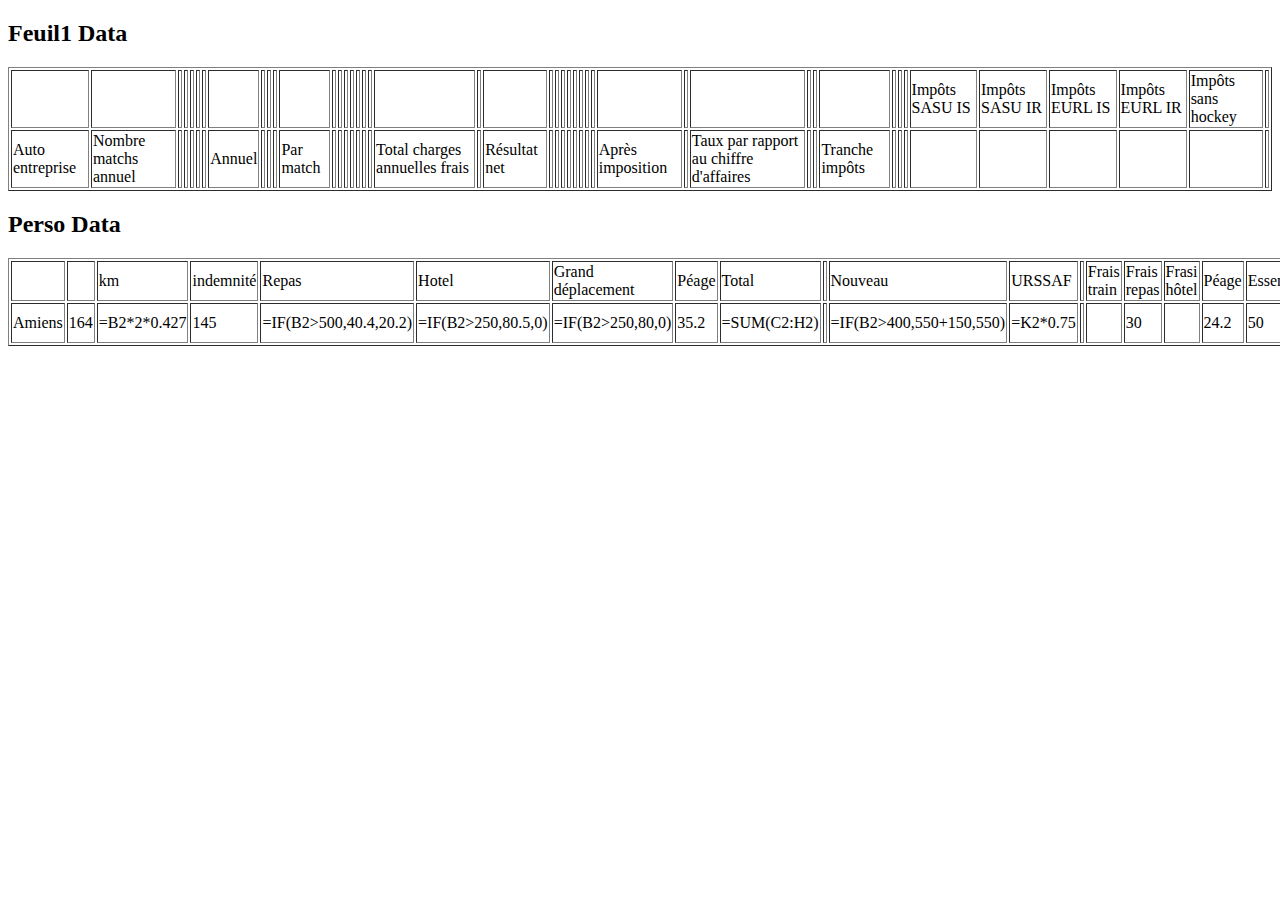
<file: test.html>
<!DOCTYPE html>
<html lang="en">
<head>
<meta charset="UTF-8">
<title>Excel Data Display</title>
<script>
// Data from 'Feuil1'
const feuil1Data = [
  [null, null, null, null, null, null, null, null, null, null, null, null, null, null, null, null, null, null, null, null, null, null, null, null, null, null, null, null, null, null, null, null, null, null, null, null, null, null, null, "Impôts SASU IS", "Impôts SASU IR", "Impôts EURL IS", "Impôts EURL IR", "Impôts sans hockey", null],
  ["Auto entreprise", "Nombre matchs annuel", null, null, null, null, null, "Annuel", null, null, null, "Par match", null, null, null, null, null, null, null, "Total charges annuelles frais", null, "Résultat net", null, null, null, null, null, null, null, null, "Après imposition", null, "Taux par rapport au chiffre d'affaires", null, null, "Tranche impôts", null, null, null, null, null, null, null, null, null],
  // Add more rows as needed
];

// Data from 'Perso'
const persoData = [
  [null, null, "km", "indemnité", "Repas", "Hotel", "Grand déplacement", "Péage", "Total", null, "Nouveau", "URSSAF", null, "Frais train", "Frais repas", "Frasi hôtel", "Péage", "Essence", "Total", null, "Ancien", "Nouveau", "Delta"],
  ["Amiens", 164, "=B2*2*0.427", 145, "=IF(B2>500,40.4,20.2)", "=IF(B2>250,80.5,0)", "=IF(B2>250,80,0)", 35.2, "=SUM(C2:H2)", null, "=IF(B2>400,550+150,550)", "=K2*0.75", null, null, 30, null, 24.2, 50, "=SUM(N2:R2)", null, "=I2-S2", "=L2-S2", "=V2-U2"],
  // Add more rows as needed
];

function displayData(sheetData, elementId) {
  let table = "<table border='1'>";
  sheetData.forEach(row => {
    table += "<tr>";
    row.forEach(cell => {
      table += `<td>${cell !== null ? cell : ""}</td>`;
    });
    table += "</tr>";
  });
  table += "</table>";
  document.getElementById(elementId).innerHTML = table;
}
</script>
</head>
<body>
<h2>Feuil1 Data</h2>
<div id="feuil1Table"></div>
<h2>Perso Data</h2>
<div id="persoTable"></div>

<script>
// Display data in HTML tables
window.onload = function() {
  displayData(feuil1Data, "feuil1Table");
  displayData(persoData, "persoTable");
};
</script>
</body>
</html>
</file>
